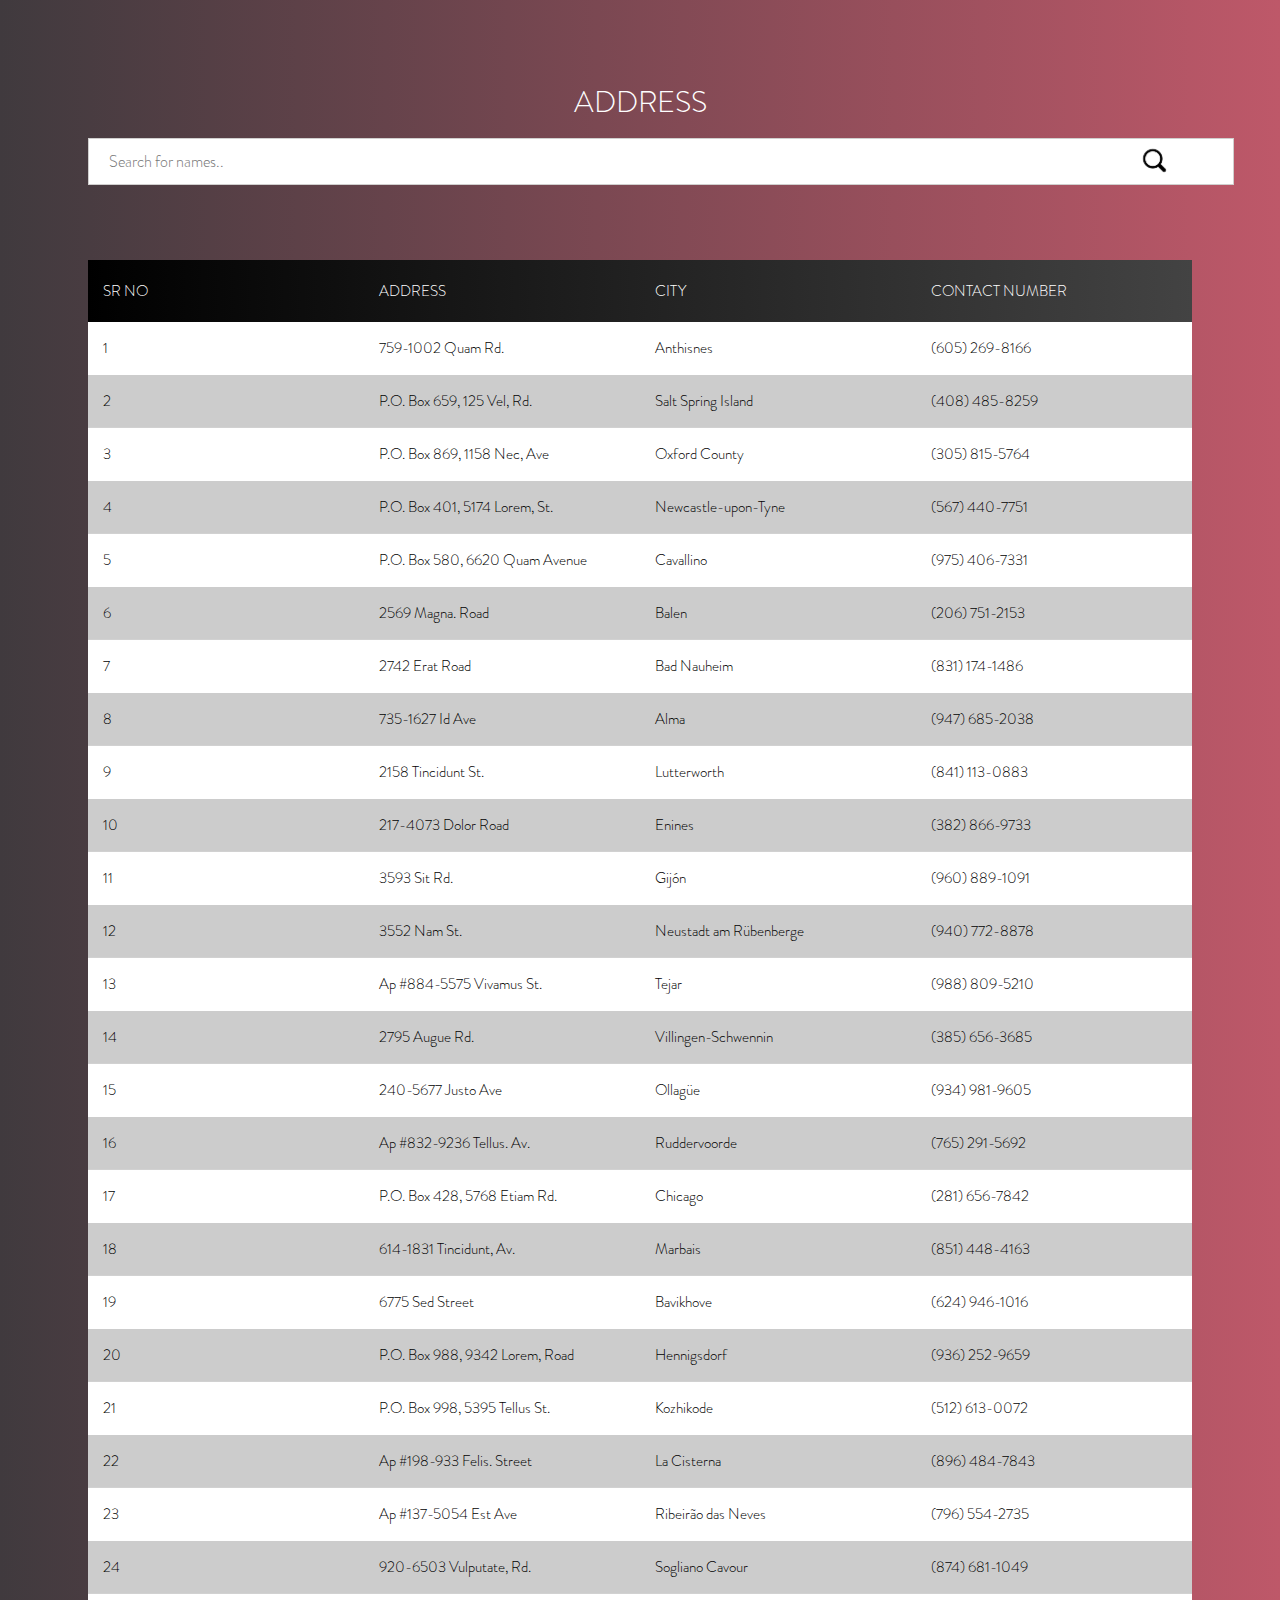
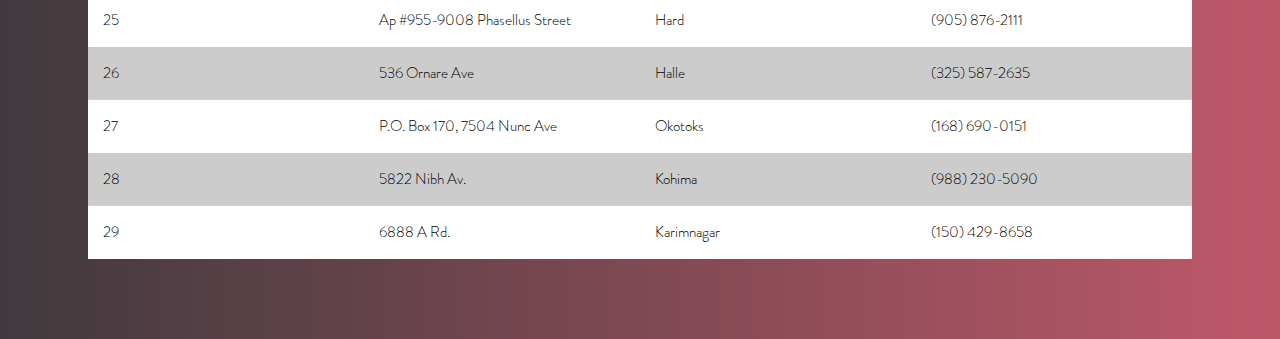
<file: html/addresstable.html>
<!DOCTYPE html>
<html >
<head>
  <meta charset="UTF-8">
  <title>Address</title>
  

      <link rel="stylesheet" href="../css/addtb.css">

  
</head>

<body>
  <section>
  <!--for demo wrap-->
  <h1>Address</h1>
      <input type="text" id="myInput" onkeyup="myFunction()" placeholder="Search for names..">
      <a><img class="myInput-icon" src="../img/search-icon.png"></a>
    <table cellpadding="0" cellspacing="0" border="0" >
      
        <tr class="tbl-header">
          <th>Sr No</th>
          <th>Address</th>
          <th>City</th>
          <th>Contact Number</th>
        </tr>
     
    
      <tbody class="tbl-content" id="myTable">
        <td>1</td>
            <td>759-1002 Quam Rd.</td>
            <td>Anthisnes</td>
            <td>(605) 269-8166</td>
        </tr>
        <tr>
            <td>2</td>
            <td>P.O. Box 659, 125 Vel, Rd.</td>
            <td>Salt Spring Island</td>
            <td>(408) 485-8259</td>
        </tr>
        <tr>
            <td>3</td>
            <td>P.O. Box 869, 1158 Nec, Ave</td>
            <td>Oxford County</td>
            <td>(305) 815-5764</td>
        </tr>
        <tr>
            <td>4</td>
            <td>P.O. Box 401, 5174 Lorem, St.</td>
            <td>Newcastle-upon-Tyne</td>
            <td>(567) 440-7751</td>
        </tr>
        <tr>
            <td>5</td>
            <td>P.O. Box 580, 6620 Quam Avenue</td>
            <td>Cavallino</td>
            <td>(975) 406-7331</td>
        </tr>
        <tr>
            <td>6</td>
            <td>2569 Magna. Road</td>
            <td>Balen</td>
            <td>(206) 751-2153</td>
        </tr>
        <tr>
            <td>7</td>
            <td>2742 Erat Road</td>
            <td>Bad Nauheim</td>
            <td>(831) 174-1486</td>
        </tr>
        <tr>
            <td>8</td>
            <td>735-1627 Id Ave</td>
            <td>Alma</td>
            <td>(947) 685-2038</td>
        </tr>
        <tr>
            <td>9</td>
            <td>2158 Tincidunt St.</td>
            <td>Lutterworth</td>
            <td>(841) 113-0883</td>
      </tr>
      <tr>
            <td>10</td>
            <td>217-4073 Dolor Road</td>
            <td>Enines</td>
            <td>(382) 866-9733</td>
      </tr>
      <tr>
            <td>11</td>
            <td>3593 Sit Rd.</td>
            <td>Gijón</td>
            <td>(960) 889-1091</td>
      </tr>
      <tr>
            <td>12</td>
            <td>3552 Nam St.</td>
            <td>Neustadt am Rübenberge</td>
            <td>(940) 772-8878</td>
      </tr>
      <tr>
            <td>13</td>
            <td>Ap #884-5575 Vivamus St.</td>
            <td>Tejar</td>
            <td>(988) 809-5210</td>
      </tr>
      <tr>
            <td>14</td>
            <td>2795 Augue Rd.</td>
            <td>Villingen-Schwennin</td>
            <td>(385) 656-3685</td>
      </tr>
      <tr>
            <td>15</td>
            <td>240-5677 Justo Ave</td>
            <td>Ollagüe</td>
            <td>(934) 981-9605</td>
      </tr>
      <tr>
            <td>16</td>
            <td>Ap #832-9236 Tellus. Av.</td>
            <td>Ruddervoorde</td>
            <td>(765) 291-5692</td>
      </tr>
      <tr>
            <td>17</td>
            <td>P.O. Box 428, 5768 Etiam Rd.</td>
            <td>Chicago</td>
            <td>(281) 656-7842</td>
      </tr>
      <tr>
            <td>18</td>
            <td>614-1831 Tincidunt, Av.</td>
            <td>Marbais</td>
            <td>(851) 448-4163</td>
      </tr>
      <tr>
            <td>19</td>
            <td>6775 Sed Street</td>
            <td>Bavikhove</td>
            <td>(624) 946-1016</td>
      </tr>
      <tr>
            <td>20</td>
            <td>P.O. Box 988, 9342 Lorem, Road</td>
            <td>Hennigsdorf</td>
            <td>(936) 252-9659</td>
      </tr>
      <tr>
            <td>21</td>
            <td>P.O. Box 998, 5395 Tellus St.</td>
            <td>Kozhikode</td>
            <td>(512) 613-0072</td>
      </tr>
      <tr>
            <td>22</td>
            <td>Ap #198-933 Felis. Street</td>
            <td>La Cisterna</td>
            <td>(896) 484-7843</td>
      </tr>
      <tr>
            <td>23</td>
            <td>Ap #137-5054 Est Ave</td>
            <td>Ribeirão das Neves</td>
            <td>(796) 554-2735</td>
      </tr>
      <tr>
            <td>24</td>
            <td>920-6503 Vulputate, Rd.</td>
            <td>Sogliano Cavour</td>
            <td>(874) 681-1049</td>
      </tr>
      <tr>
            <td>25</td>
            <td>Ap #955-9008 Phasellus Street</td>
            <td>Hard</td>
            <td>(905) 876-2111</td>
      </tr>
      <tr>
            <td>26</td>
            <td>536 Ornare Ave</td>
            <td>Halle</td>
            <td>(325) 587-2635</td>
      </tr>
      <tr>
            <td>27</td>
            <td>P.O. Box 170, 7504 Nunc Ave</td>
            <td>Okotoks</td>
            <td>(168) 690-0151</td>
      </tr>
      <tr>
            <td>28</td>
            <td>5822 Nibh Av.</td>
            <td>Kohima</td>
            <td>(988) 230-5090</td>
      </tr>
      <tr>
            <td>29</td>
            <td>6888 A Rd.</td>
            <td>Karimnagar</td>
            <td>(150) 429-8658</td>
      </tr>
        </tbody>
      </table>
</section>


<script src="https://ajax.googleapis.com/ajax/libs/jquery/3.3.1/jquery.min.js"></script>
<script>
$(document).ready(function(){
  $("#myInput").on("keyup", function() {
    var value = $(this).val().toLowerCase();
    $("#myTable tr").filter(function() {
      $(this).toggle($(this).text().toLowerCase().indexOf(value) > -1)
    });
  });
});
</script>
</body>
</html>
</file>
<file: css/addtb.css>
@font-face {
    font-family: BrandonGrotesqueRegular ;
    src : url("../font/BrandonGrotesqueRegular.otf") format("opentype");
}  

html, body{
     font-family: BrandonGrotesqueRegular; 
}

h1{
  font-family: BrandonGrotesqueRegular; 
  font-size: 30px;
  color: #fff;
  text-transform: uppercase;
  font-weight: 300;
  text-align: center;
  margin-bottom: 15px;
}


table{
  font-family: BrandonGrotesqueRegular; 
  width: 100%;
  table-layout: fixed;
}

            
  input#myInput {
  font-family: BrandonGrotesqueRegular;
  margin: 0 auto;
  width: 100%;
  height: 45px;
  padding: 0 20px;
  font-size: 1rem;
  border: 1px solid #D0CFCE;
  outline: none;
}
input#myInput:focus {
  border: 1px solid #008ABF;
  transition: 0.35s ease;
  color: #008ABF;
}
input#myInput:focus::-webkit-input-placeholder {
  transition: opacity 0.45s ease;
  opacity: 0;
}
input#myInput:focus::-moz-placeholder {
  transition: opacity 0.45s ease;
  opacity: 0;
}
input#myInput:focus:-ms-placeholder {
  transition: opacity 0.45s ease;
  opacity: 0;
}

.myInput-icon {
  position: relative;
  float: right;
  width: 75px;
  height: 75px;
  top: -62px;
}

.tbl-content{
  height:300px;
  margin-top: 0px;
  border: 1px solid rgba(255,255,255,0.3);
}
.tbl-header
{
background: linear-gradient(to right, #000000, #434343);
}
th{
  padding: 20px 15px;
  text-align: left;
  font-weight: 500;
  font-size: 15px;
  color: #fff;
  text-transform: uppercase;
}
td{
  padding: 15px;
  text-align: left;
  vertical-align:middle;
  font-weight: 300;
  font-size: 15px;
  color: black;
  border-bottom: solid 1px rgba(255,255,255,0.1);
}
.tbl-content tr:nth-child(even)
{
	background:#cccccc;
}
.tbl-content tr:nth-child(odd)
{
	background:#fff;
}

/* demo styles */

@import url(https://fonts.googleapis.com/css?family=Roboto:400,500,300,700);
body{
  font-family: 'Roboto', sans-serif;
background: linear-gradient(to right, #403a3e, #be5869);
}
section{
  margin: 80px;
}
</file>
